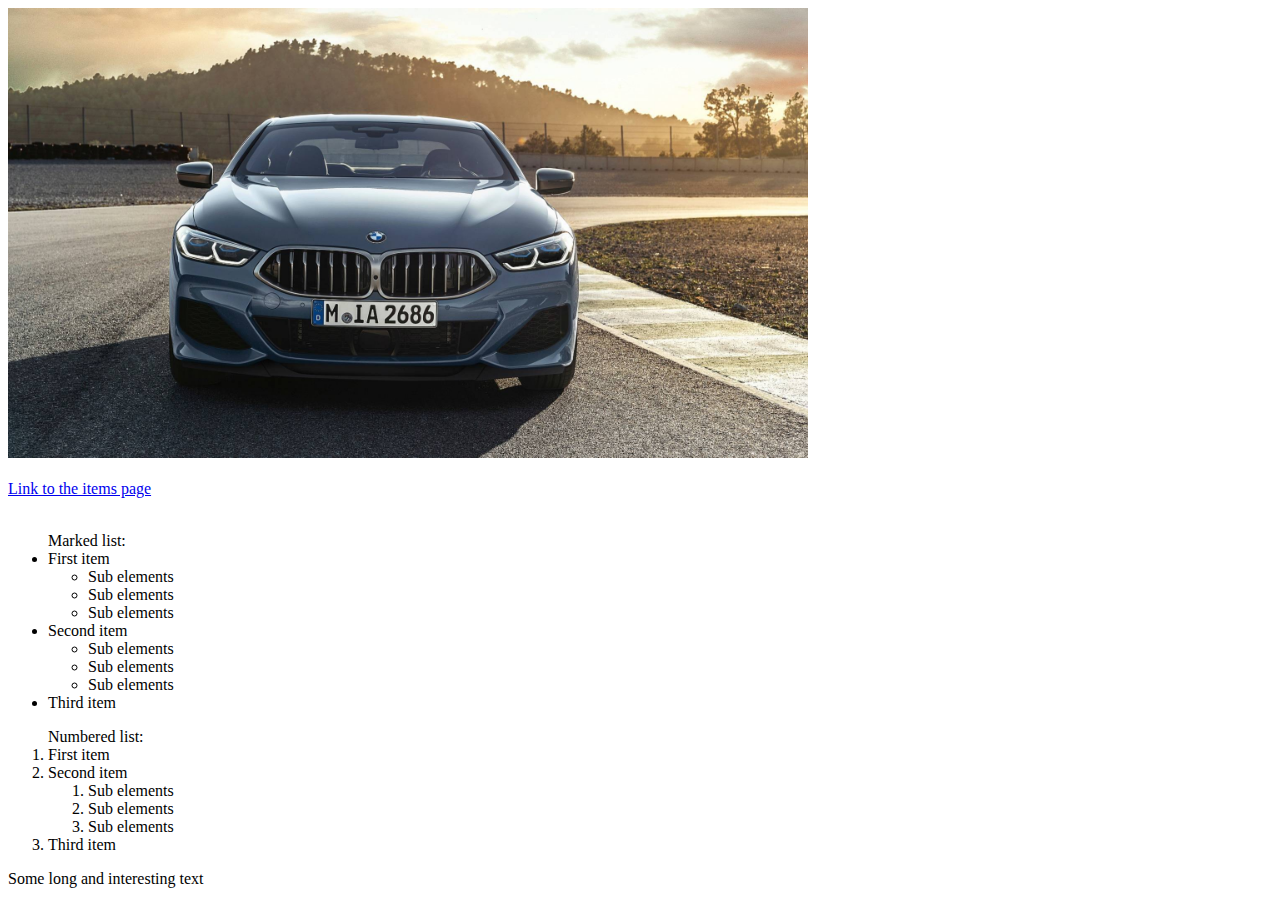
<file: Lesson 1/index.html>
<!DOCTYPE html>
<html>

<head>
    <meta charset="utf-8">
    <title>Lesson 1 home work</title>

</head>

<body>
    <img src="../Lesson 1/Resources/bmw.jpg" width="800" alt="Bmw_image">
    <br><br>
    <div id="main">
        <a href="../Lesson 1/items.html">Link to the items page</a>
        <br><br>
        <ul>Marked list:
            <li>First item
                <ul>
                    <li>Sub elements</li>
                    <li>Sub elements</li>
                    <li>Sub elements</li>
                </ul>
            </li>
            <li>Second item</li>
            <ul>
                <li>Sub elements</li>
                <li>Sub elements</li>
                <li>Sub elements</li>
            </ul>
            <li>Third item</li>
        </ul>
        <ol>Numbered list:
            <li>First item</li>
            <li>Second item</li>
            <ol>
                <li>Sub elements</li>
                <li>Sub elements</li>
                <li>Sub elements</li>
            </ol>
            <li>Third item</li>
        </ol>
        <p> Some long and interesting text</p>
    </div>
</body>

</html>
</file>
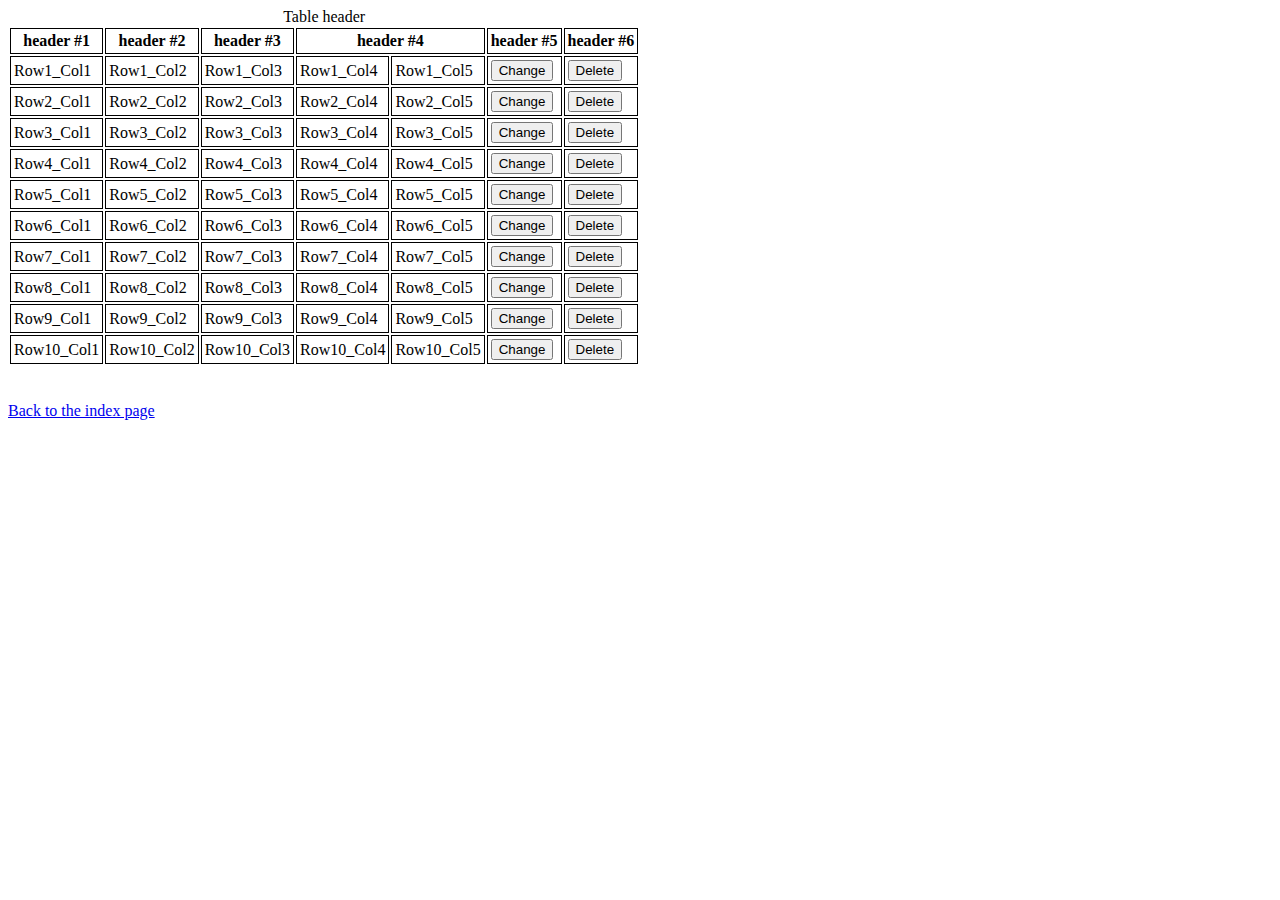
<file: Lesson 1/items.html>
<!DOCTYPE html>
<html>

<head>
    <style>
        TD,
        TH {
            padding: 3px;
            /* Поля вокруг содержимого таблицы */
            border: 1px solid black;
            /* Параметры рамки */
        }
    </style>
</head>

<body>
    <table>
        <caption>Table header</caption>
        <thead>
            <tr>
                <th>header #1</th>
                <th>header #2</th>
                <th>header #3</th>
                <th colspan="2">header #4</th>
                <th>header #5</th>
                <th>header #6</th>
            </tr>
        </thead>
        <tbody>
            <!-- Строка 1 -->
            <tr>
                <td>Row1_Col1</td>
                <td>Row1_Col2</td>
                <td>Row1_Col3</td>
                <td>Row1_Col4</td>
                <td>Row1_Col5</td>
                <td><input type="button" id="button1_6" value="Change"></td>
                <td><input type="button" id="button1_7" value="Delete"></td>
            </tr>

            <!-- Строка 2 -->
            <tr>
                <td>Row2_Col1</td>
                <td>Row2_Col2</td>
                <td>Row2_Col3</td>
                <td>Row2_Col4</td>
                <td>Row2_Col5</td>
                <td><input type="button" id="button2_6" value="Change"></td>
                <td><input type="button" id="button2_7" value="Delete"></td>
            </tr>

            <!-- Строка 3 -->
            <tr>
                <td>Row3_Col1</td>
                <td>Row3_Col2</td>
                <td>Row3_Col3</td>
                <td>Row3_Col4</td>
                <td>Row3_Col5</td>
                <td><input type="button" id="button3_6" value="Change"></td>
                <td><input type="button" id="button3_7" value="Delete"></td>
            </tr>

            <!-- Строка 4 -->
            <tr>
                <td>Row4_Col1</td>
                <td>Row4_Col2</td>
                <td>Row4_Col3</td>
                <td>Row4_Col4</td>
                <td>Row4_Col5</td>
                <td><input type="button" id="button4_6" value="Change"></td>
                <td><input type="button" id="button4_7" value="Delete"></td>
            </tr>

            <!-- Строка 5 -->
            <tr>
                <td>Row5_Col1</td>
                <td>Row5_Col2</td>
                <td>Row5_Col3</td>
                <td>Row5_Col4</td>
                <td>Row5_Col5</td>
                <td><input type="button" id="button5_6" value="Change"></td>
                <td><input type="button" id="button5_7" value="Delete"></td>
            </tr>

            <!-- Строка 6 -->
            <tr>
                <td>Row6_Col1</td>
                <td>Row6_Col2</td>
                <td>Row6_Col3</td>
                <td>Row6_Col4</td>
                <td>Row6_Col5</td>
                <td><input type="button" id="button6_6" value="Change"></td>
                <td><input type="button" id="button6_7" value="Delete"></td>
            </tr>

            <!-- Строка 7 -->
            <tr>
                <td>Row7_Col1</td>
                <td>Row7_Col2</td>
                <td>Row7_Col3</td>
                <td>Row7_Col4</td>
                <td>Row7_Col5</td>
                <td><input type="button" id="button7_6" value="Change"></td>
                <td><input type="button" id="button7_7" value="Delete"></td>
            </tr>

            <!-- Строка 8 -->
            <tr>
                <td>Row8_Col1</td>
                <td>Row8_Col2</td>
                <td>Row8_Col3</td>
                <td>Row8_Col4</td>
                <td>Row8_Col5</td>
                <td><input type="button" id="button8_6" value="Change"></td>
                <td><input type="button" id="button8_7" value="Delete"></td>
            </tr>

            <!-- Строка 9 -->
            <tr>
                <td>Row9_Col1</td>
                <td>Row9_Col2</td>
                <td>Row9_Col3</td>
                <td>Row9_Col4</td>
                <td>Row9_Col5</td>
                <td><input type="button" id="button9_6" value="Change"></td>
                <td><input type="button" id="button9_7" value="Delete"></td>
            </tr>

            <!-- Строка 10 -->
            <tr>
                <td>Row10_Col1</td>
                <td>Row10_Col2</td>
                <td>Row10_Col3</td>
                <td>Row10_Col4</td>
                <td>Row10_Col5</td>
                <td><input type="button" id="button10_6" value="Change"></td>
                <td><input type="button" id="button10_7" value="Delete"></td>
            </tr>
        </tbody>

    </table>
    <br><br>
    <a href="../Lesson 1/index.html">Back to the index page</a>
</body>

</html>
</file>
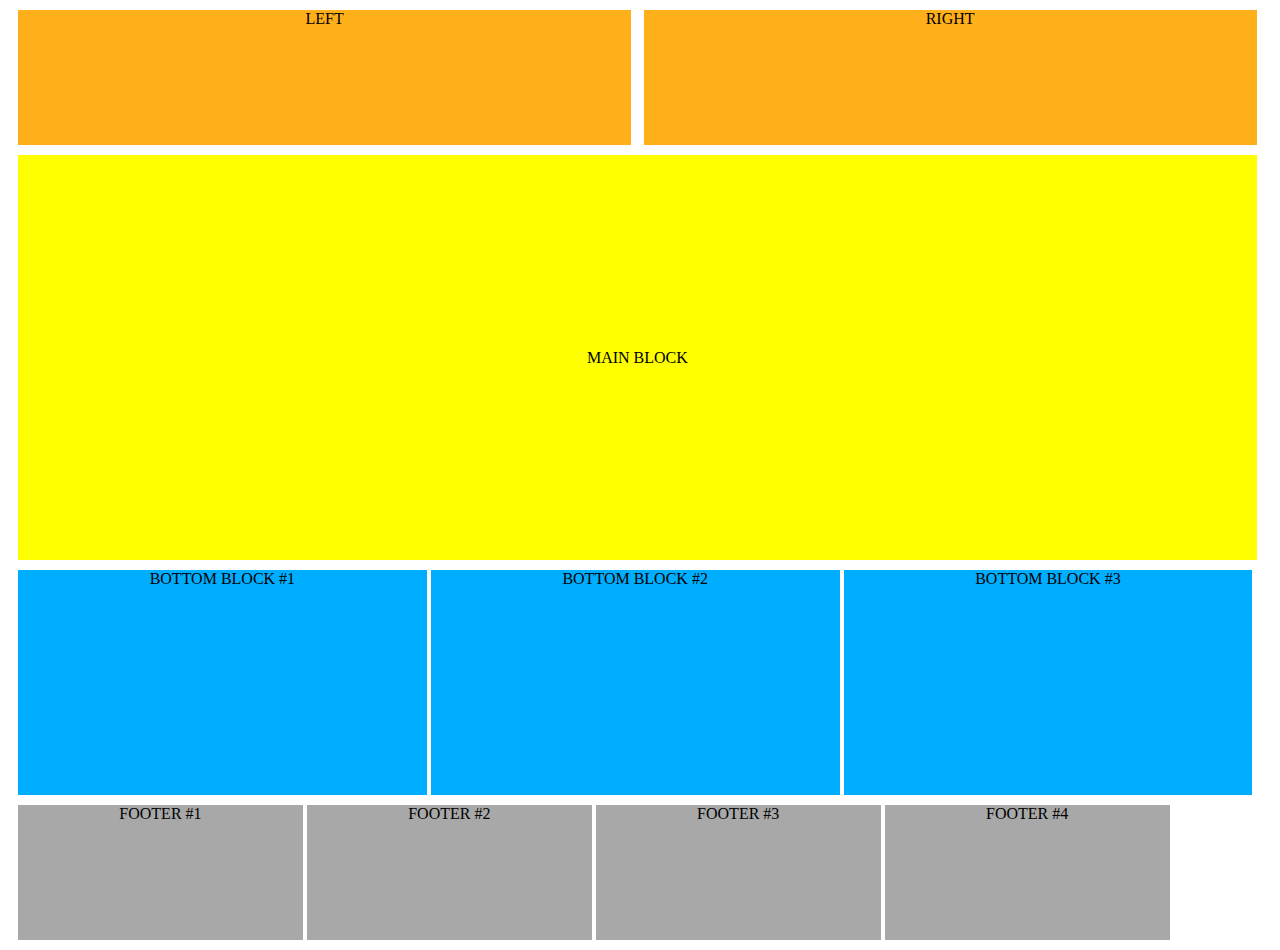
<file: Lesson 2/Task 1/block.html>
<!DOCTYPE html>
<html>

<head>
    <meta charset="utf-8">
    <title>Page Title</title>
    <link rel="stylesheet" type="text/css" href="block.css" />
</head>

<body>
    <div id="page">
        <div id="header">
            <div id="left_head" class="header">
                LEFT
            </div>
            <div id="right_head" class="header">
                RIGHT
            </div>
        </div>
        <div id="main_block">
            MAIN BLOCK
        </div>
        <div id="bottom_block">
            <div id="bottom_1" class="bottom">
                BOTTOM BLOCK #1
            </div>
            <div id="bottom_2" class="bottom">
                BOTTOM BLOCK #2
            </div>
            <div id="bottom_3" class="bottom">
                BOTTOM BLOCK #3
            </div>
        </div>
        <div id="footer">
            <div id="footer_1" class="footer">
                FOOTER #1
            </div>
            <div id="footer_2" class="footer">
                FOOTER #2
            </div>
            <div id="footer_3" class="footer">
                FOOTER #3
            </div>
            <div id="footer_4" class="footer">
                FOOTER #4
            </div>
        </div>
    </div>

</body>

</html>
</file>
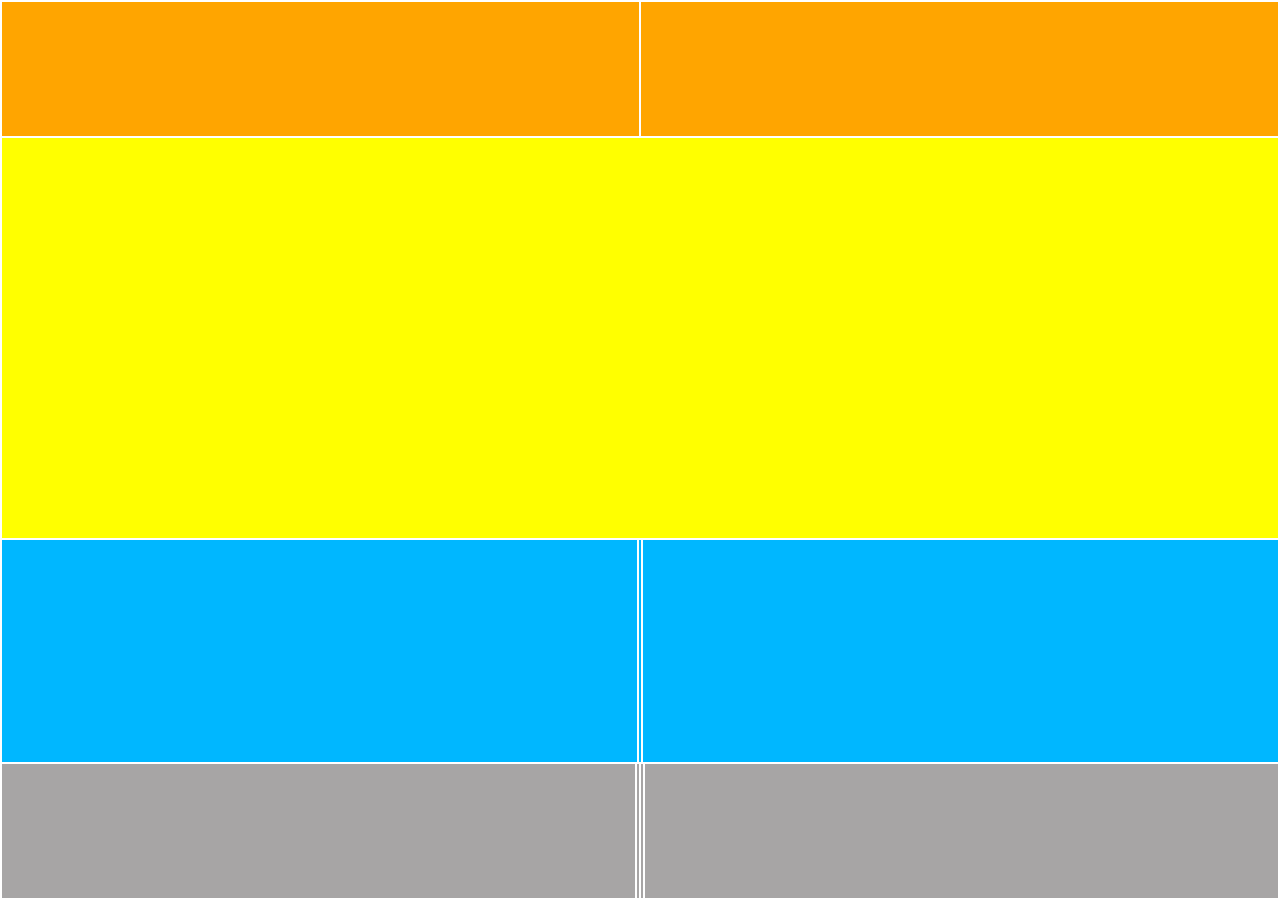
<file: Lesson 2/Task 1/tabular.html>
<!DOCTYPE html>
<html>

<head>
    <meta charset="utf-8">
    <title>Page Title</title>
    <link rel="stylesheet" type="text/css" href="tabular.css" />
</head>

<body>
    <table id="table">
        <tbody>
            <tr id="header" class="block">
                <td colspan="12"></td>
                <td colspan="12"></td>
            </tr>
            <tr id="main" class="block">
                <td colspan="24"></td>
            </tr>
            <tr id="bottom" class="block">
                <td colspan="8"></td>
                <td colspan="8"></td>
                <td colspan="8"></td>
            </tr>
            <tr id="footer" class="block">
                <td colspan="6"></td>
                <td colspan="6"></td>
                <td colspan="6"></td>
                <td colspan="6"></td>
            </tr>
        </tbody>
    </table>
</body>

</html>
</file>
<file: Lesson 2/Task 1/block.css>
#page{
    width: 98%;
}
#header {
    width: 100%;
    height: 15vh;
    margin: 10px;
}

.header{
    width: 49.5%;    
    background: rgb(255, 175, 26);
    height: 100%;
    display: inline-block;  
    text-align: center;
}
#right_head{
    float: right;
}
#left_head{
    float: left;
}

#main_block {
    background: yellow;
    height: 45vh;
    width: 100%;
    align-content: center;
    margin: 10px;
    text-align: center;
}

#bottom_block {
    height: 25vh;
    width: 100%;
    margin: 10px;
}

.bottom {
    background: rgb(0, 174, 255);
    width: 33%;
    height: 100%;
    display: inline-block;
    text-align: center;
}
#bottom_3{
    box-align:right;
}


#footer {
    height: 15vh;
    width: 100%;
    margin: 10px;
}

.footer {
    background: rgb(168, 168, 168);
    width: 23%;
    height: 100%;
    display: inline-block;
    text-align: center;
}
</file>
<file: Lesson 2/Task 1/tabular.css>
html,
body,
table {
    margin: 0%;
    width: 100%;
    height: 100%;
}

#header {
    height: 15%;
    background: orange;
}

#main {
    height: 45%;
    background: yellow;
}

#bottom {
    height: 25%;
    background: rgb(0, 183, 255);
}

#footer {
    height: 15%;
    background: rgb(167, 165, 165);
}
</file>
